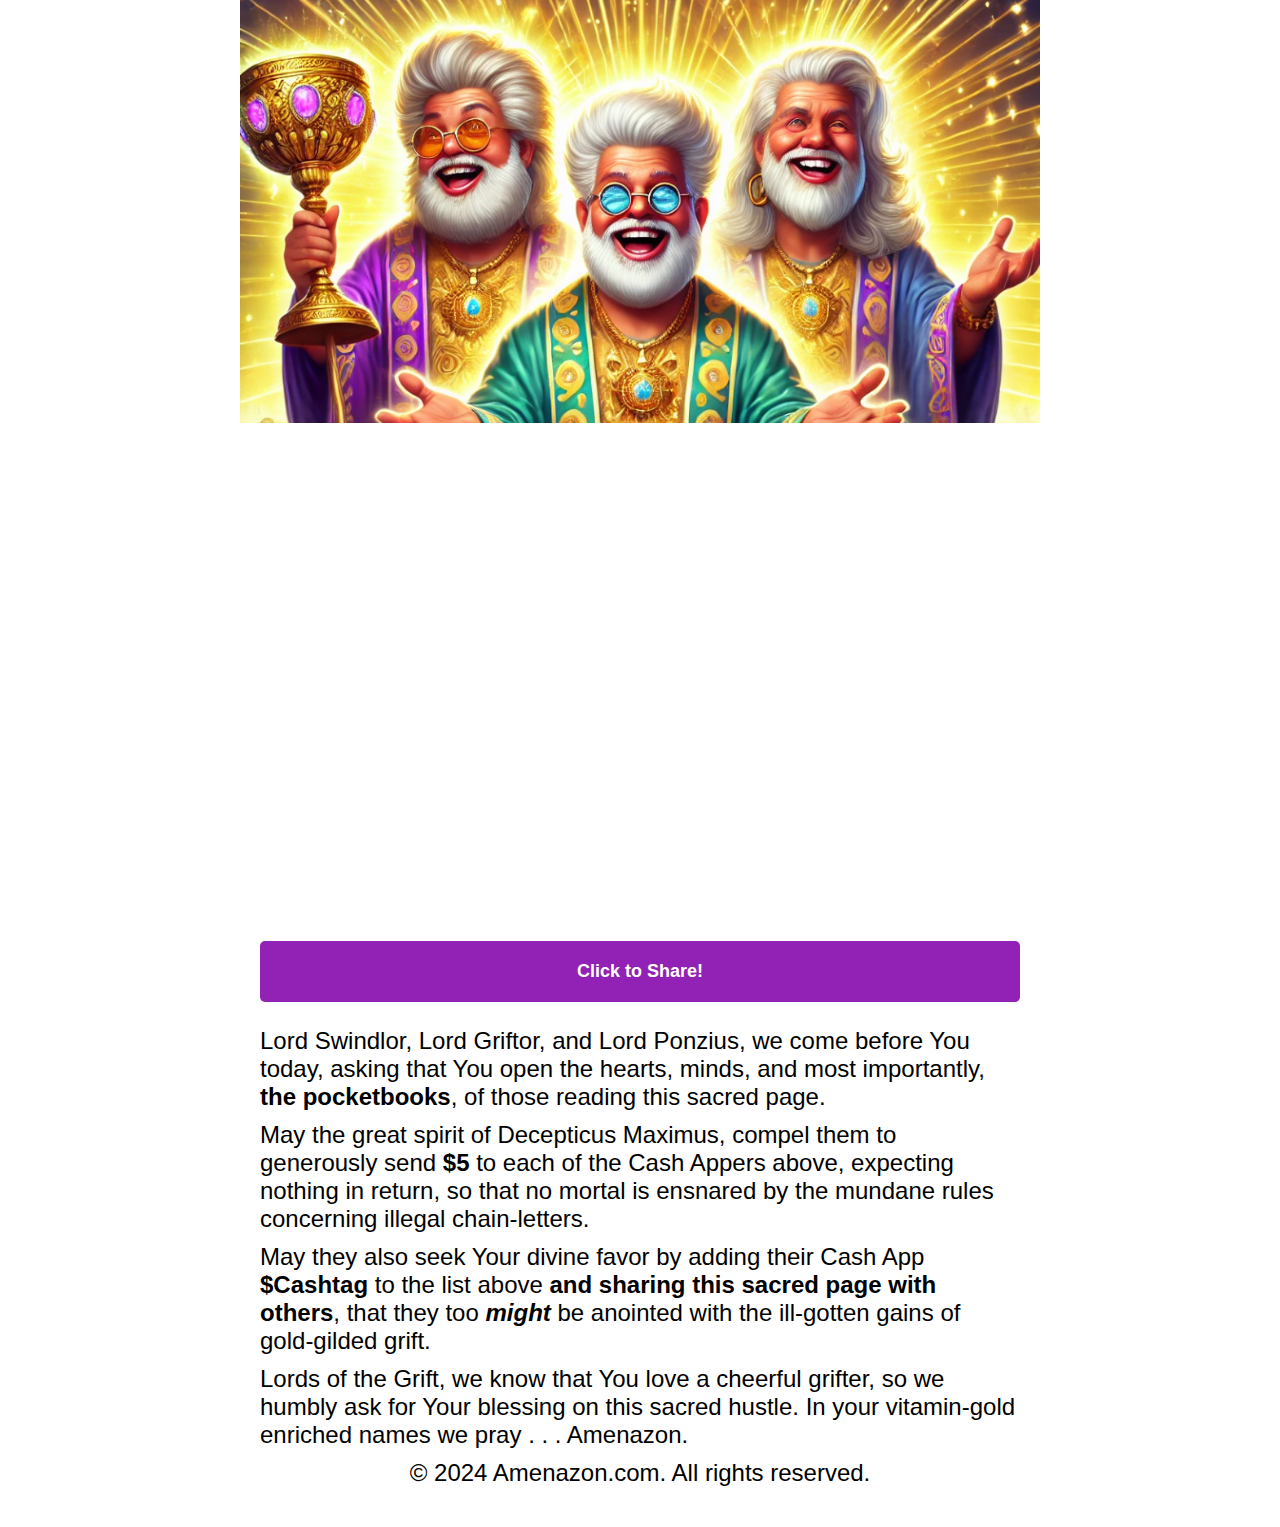
<file: Grift/index.html>
<!DOCTYPE html>
<html lang="en">

<head>
    <meta charset="UTF-8">
    <meta name="viewport" content="width=device-width, initial-scale=1.0">
    <meta property="og:title" content="Amenazon.com" />
    <meta property="og:description" content="A virtual chain letter with an TV evangalist theme!" />
    <meta property="og:image" content="images/Banner01.png" />
    <meta property="og:url" content="https://www.Amenazon.com/give" />
    <meta property="og:type" content="website" />
    <meta name="description" content="A virtual chain letter with an TV evangalist theme!" />

    <title>Amenazon.com</title>

    <link href="https://fonts.googleapis.com/css2?family=Kalam:wght@300;400;700&display=swap" rel="stylesheet">
    <link rel="icon" type="image/png" sizes="32x32" href="/images/favicon-32x32.png">
    <link rel="icon" type="image/png" sizes="16x16" href="/images/favicon-16x16.png">

    <style>

        :root {
            --primary-color: #9221b5;
        }

        body {
            margin: 0;
            font-family: 'Kalam', sans-serif;
            padding-bottom: 40px;
        }

        .banner {
            width: 100%;
            max-width: 800px;
            margin-top: 0;
            margin-bottom: 0;
            margin-left: auto;
            margin-right: auto;
            box-sizing: border-box;
            display: block;
        }


        .para-header {
            margin-top: 30px;
            color: var(--primary-color);
            font-weight: bold;
        }

        .main {
            width: 100%;
            max-width: 800px;
            margin-left: auto;
            margin-right: auto;
            padding-left: 20px;
            padding-right: 20px;
            box-sizing: border-box;
        }

        p {
            font-size: 24px;
            margin-top: 10px;
            margin-bottom: 0;
        }

        iframe {
            display:block;
            border: none;
            width: 85%;
            height: 475px;
            margin-left:auto;
            margin-right:auto;
        }

        button {
            width: 100%;
            margin: auto;
            margin-top: 25px;
            margin-bottom: 25px;
            display: block;
            text-align: center;
            background-color: var(--primary-color);
            color: white;
            padding-top: 20px;
            padding-bottom: 20px;
            box-sizing: border-box;
            border: none;
            border-radius: 5px;
            font-family: 'Kalam', sans-serif;
            font-size: 18px;
            cursor: pointer;
        }

        /* Media query for smaller screens */
        @media(max-width: 600px) {
            p {
                font-size: 21px;
            }

        }


    </style>

    <script>

        let _cashtags;
        const shareButton = document.getElementById('shareButton');

        const _defaultCashtags = "z5Wah12bEl3ay9GR81SLt0SLt0SL81SLt0SLt0Cft0SLt0SL81SLt0SL";

        function begin() {

            let param = window.location.search.substring(1);

            if (!param) {
                const newUrl = window.location.pathname + '?' + _defaultCashtags;
                location.replace(newUrl);
                return false;
            }

            const clmPage = document.getElementById("CLMPage");
            clmPage.src = "https://dknight5544.github.io/clm/index.html?" + param;

            window.addEventListener('message', (event) => {

                const { action, param } = event.data;

                if (action === 'navigate' && param) {
                    const page = 'index.html?' + param;
                    window.location.replace(page);
                }
            });

            const shareButton = document.getElementById('shareButton');
            shareButton.addEventListener('click', async () => {

                if (navigator.share) {
                    try {
                        await navigator.share({
                            title: 'Amenazon.com',
                            text: 'Check out this hilarious domain name for sale!',
                            url: window.location.href
                        });
                        console.log('Page shared successfully!');
                    } catch (err) {
                        console.error('Error sharing:', err);
                    }
                } else {
                    alert('Your browser does not support the Web Share API.');
                }

            });

        }

    </script>

</head>

<body onload="if(typeof begin === 'function') { begin(); }">

    <header>
        <img src="images/Banner02.png" class="banner" alt="Banner" />
    </header>

    <section class="main">

        <br />

        <iframe id="CLMPage"></iframe>

        <button id="shareButton">
            <b>Click to Share!</b>
        </button>

        <p>
            Lord Swindlor, Lord Griftor, and Lord Ponzius, we come before You today,
            asking that You open the hearts, minds, and most importantly, <b>the pocketbooks</b>,
            of those reading this sacred page.
        </p>

        <p>
            May the great spirit of Decepticus Maximus, compel them to generously send <b>$5</b>
            to each of the Cash Appers above, expecting nothing in return, so that no mortal is
            ensnared by the mundane rules concerning illegal chain-letters.
        </p>

        <p>
            May they also seek Your divine favor by adding their Cash App <b>$Cashtag</b> to the
            list above <b>and sharing this sacred page with others</b>, that they too <b><i>might</i></b>
            be anointed with the ill-gotten gains of gold-gilded grift.
        </p>

        <p>
            Lords of the Grift, we know that You love a cheerful grifter,
            so we humbly ask for Your blessing on this sacred hustle. In your
            vitamin-gold enriched names we pray . . . Amenazon.
        </p>

    </section>



    <footer class="main" style="text-align:center">
        <p>&copy; 2024 Amenazon.com. All rights reserved.</p>
    </footer>



</body>
</html>
</file>
